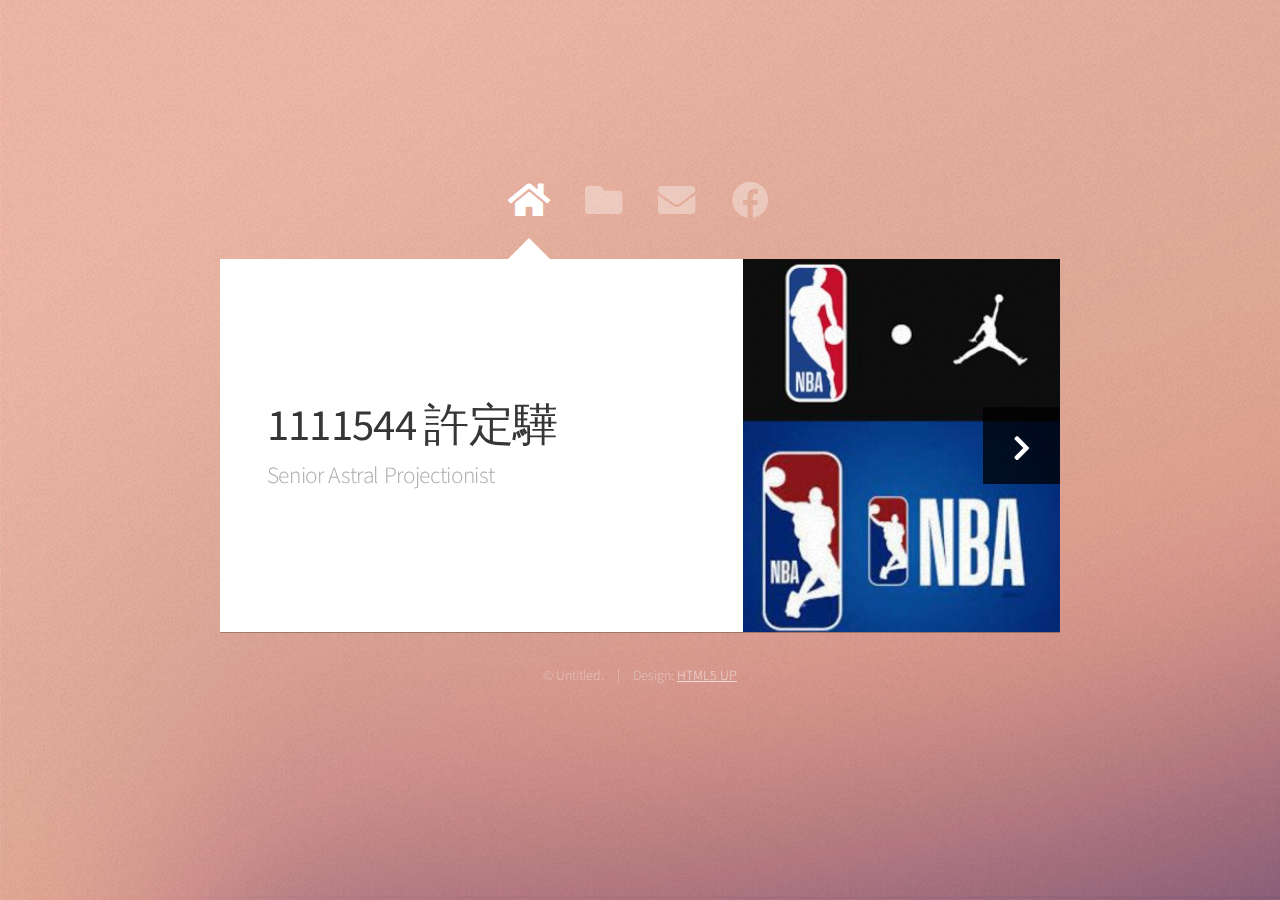
<file: index.html>
<!DOCTYPE HTML>
<html>
	<head>
		<title>Web Fundamentals Workshop</title>
		<meta charset="utf-8" />
		<meta name="viewport" content="width=device-width, initial-scale=1, user-scalable=no" />
		<link rel="stylesheet" href="assets/css/main.css" />
		<noscript><link rel="stylesheet" href="assets/css/noscript.css" /></noscript>
	</head>
	<body class="is-preload">

		<!-- Wrapper-->
			<div id="wrapper">

				<!-- Nav -->
					<nav id="nav">
						<a href="#" class="icon solid fa-home"><span>Home</span></a>
						<a href="#work" class="icon solid fa-folder"><span>Work</span></a>
						<a href="#contact" class="icon solid fa-envelope"><span>Contact</span></a>
						<a href="https://www.facebook.com/profile.php?id=100041051439118" class="icon brands fa-facebook"><span>Twitter</span></a>
					</nav>

				<!-- Main -->
					<div id="main">

						<!-- Me -->
							<article id="home" class="panel intro">
								<header>
									<h1>1111544 許定驊</h1>
									<p>Senior Astral Projectionist</p>
								</header>
								<a href="#work" class="jumplink pic">
									<span class="arrow icon solid fa-chevron-right"><span>See my work</span></span>
									<img src="images/lab0.jpg" alt="" />
								</a>
							</article>

						<!-- Work -->
							<article id="work" class="panel">
								<header>
									<h2>作品</h2>
								</header>
								<p>
									
								</p>
								<section>
									<div class="row">
										<div class="col-4 col-6-medium col-12-small">
											<a target="_blank"href="lab1/index.html" class="image fit"><img src="images/lab1.jpg" alt=""></a>
										</div>
										<div class="col-4 col-6-medium col-12-small">
											<a target="_top"href="lab2/index.html" class="image fit"><img src="images/lab2.jpg" alt=""></a>
								        </div>
										<div class="col-4 col-6-medium col-12-small">
											<a target="_parent"href="lab3/index.html" class="image fit"><img src="images/lab3.jpg" alt=""></a>
										</div>
										<div class="col-4 col-6-medium col-12-small">
											<a target="_self"href="lab4/index.html" class="image fit"><img src="images/lab4.jpg" alt=""></a>
										</div>
										<div class="col-4 col-6-medium col-12-small">
											<a target="_ant"href="lab5/index.html" class="image fit"><img src="images/lab5.jpg" alt=""></a>
										</div>
									    <div class="col-4 col-6-medium col-12-small">
											<a target="_ddd"href="lab6/index.html" class="image fit"><img src="images/lab6.jpg" alt=""></a>
										</div>

										<div class="col-4 col-6-medium col-12-small">
											<a target="_top"href="lab7/index.html" class="image fit"><img src="images/pic07.jpg" alt=""></a>
										</div>
										<div class="col-4 col-6-medium col-12-small">
											<a  target="_blank"href="lab8/index.html" class="image fit"><img src="images/pic08.jpg" alt=""></a>
										</div>
										<div class="col-4 col-6-medium col-12-small">
											<a  target="_aaa"href="lab9/index.html" class="image fit"><img src="images/pic09.jpg" alt=""></a>
										</div>
										<div class="col-4 col-6-medium col-12-small">
											<a  target="_aaa"href="lab10/index.html" class="image fit"><img src="images/pic10.jpg" alt=""></a>
										</div>
										<div class="col-4 col-6-medium col-12-small">
											<a target="_aaa"href="lab11/index.html" class="image fit"><img src="images/pic11.jpg" alt=""></a>
										</div>
										<div class="col-4 col-6-medium col-12-small">
											<a href="#" class="image fit"><img src="images/pic12.jpg" alt=""></a>
										</div>
									</div>
								</section>
								<!--<section>
									<div class="row">
										<div class="col-4 col-6-medium col-12-small">
											<a target="_blank"href="lab1/index.html" class="image fit"><img src="images/lab1.jpg" alt=""></a>
										</div>
										<div class="col-4 col-6-medium col-12-small">
											<a target="_top"href="lab2/index.html" class="image fit"><img src="images/lab2.jpg" alt=""></a>
								        </div>
										<div class="col-4 col-6-medium col-12-small">
											<a target="_parent"href="lab3/index.html" class="image fit"><img src="images/lab3.jpg" alt=""></a>
										</div>
										<div class="col-4 col-6-medium col-12-small">
											<a target="_self"href="lab4/index.html" class="image fit"><img src="images/lab4.jpg" alt=""></a>
										</div>
										<div class="col-4 col-6-medium col-12-small">
											<a target="_ant"href="lab5/index.html" class="image fit"><img src="images/lab5.jpg" alt=""></a>
										</div>
										<div class="col-4 col-6-medium col-12-small">
											<a target="_ddd"href="lab6/index.html" class="image fit"><img src="images/lab6.jpg" alt=""></a>
										</div>
										<div class="col-4 col-6-medium col-12-small">
											<a target="_top"href="lab7/index.html" class="image fit"><img src="images/lab7.jpg" alt=""></a>
								        </div>
										<div class="col-4 col-6-medium col-12-small">
											<a  target="_aaa"href="lab8/index.html"class="image fit"><img src="images/lab8.jpg" alt=""></a>
										</div>
										<div class="col-4 col-6-medium col-12-small">
											<a  target="_bbb"href="lab9/index.html" class="image fit"><img src="images/lab9.jpg" alt=""></a>
										</div>
										<div class="col-4 col-6-medium col-12-small">
											<a  target="_fff"href="lab10/index.html" class="image fit"><img src="images/lab10.jpg" alt=""></a>
										</div>
										<div class="col-4 col-6-medium col-12-small">
											<a href="#" class="image fit"><img src="images/pic11.jpg" alt=""></a>
										</div>
										<div class="col-4 col-6-medium col-12-small">
											<a href="#" class="image fit"><img src="images/pic12.jpg" alt=""></a>
										</div>
									</div>
								</section>
							-->
							</article>
						
						<!-- Contact -->
							<article id="contact" class="panel">
								<header>
									<h2>Contact Me</h2>
								</header>
								<form action="#" method="post">
									<div>
										<div class="row">
											<div class="col-6 col-12-medium">
												<input type="text" name="name" placeholder="Name" />
											</div>
											<div class="col-6 col-12-medium">
												<input type="text" name="email" placeholder="Email" />
											</div>
											<div class="col-12">
												<input type="text" name="subject" placeholder="Subject" />
											</div>
											<div class="col-12">
												<textarea name="message" placeholder="Message" rows="6"></textarea>
											</div>
											<div class="col-12">
												<input type="submit" value="Send Message" />
											</div>
										</div>
									</div>
								</form>
							</article>

					</div>

				<!-- Footer -->
					<div id="footer">
						<ul class="copyright">
							<li>&copy; Untitled.</li><li>Design: <a href="http://html5up.net">HTML5 UP</a></li>
						</ul>
					</div>

			</div>

		<!-- Scripts -->
			<script src="assets/js/jquery.min.js"></script>
			<script src="assets/js/browser.min.js"></script>
			<script src="assets/js/breakpoints.min.js"></script>
			<script src="assets/js/util.js"></script>
			<script src="assets/js/main.js"></script>

	</body>
</html>
</file>
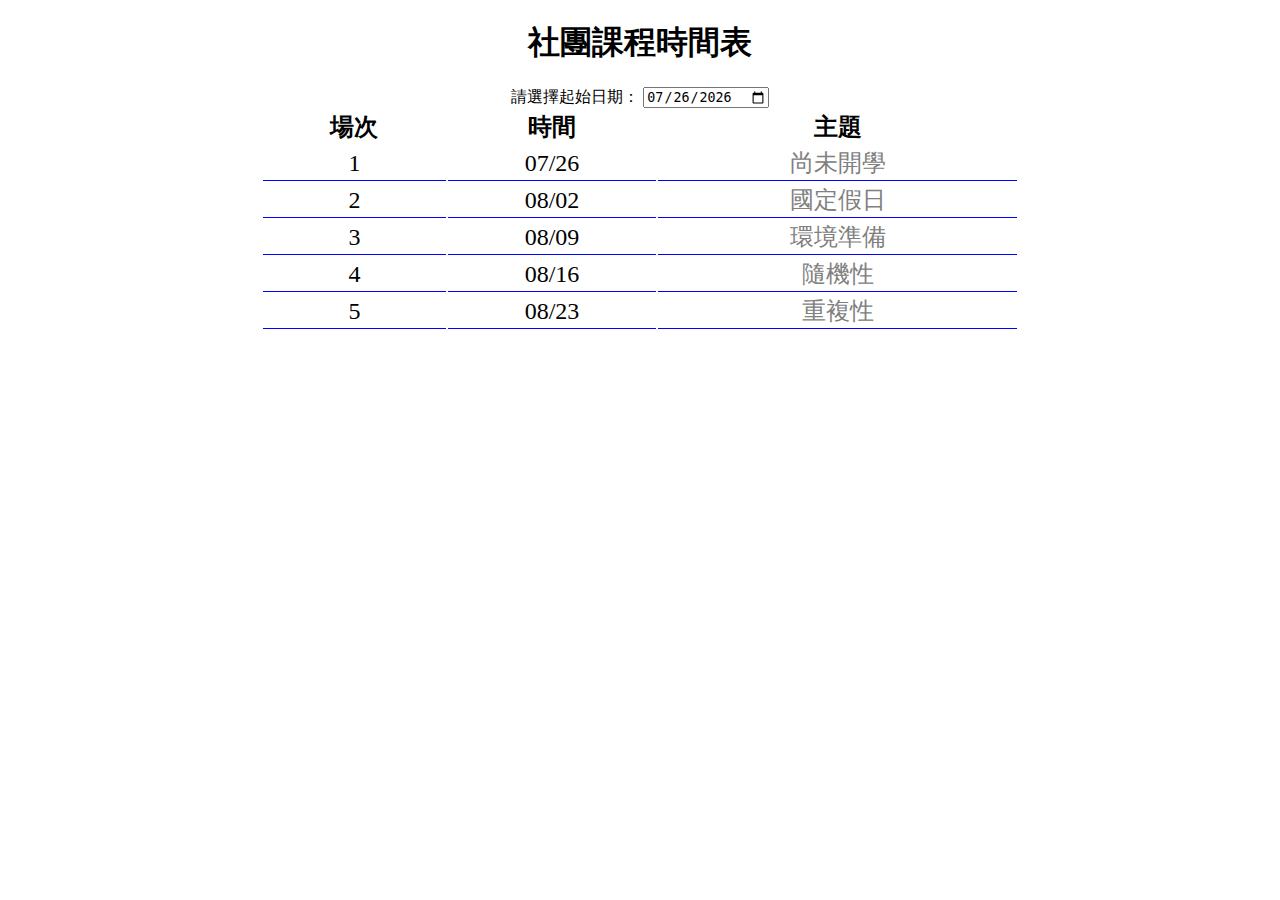
<file: lab2/index.html>
<!DOCTYPE html>
<html>
    <head>
        <meta charset="utf-8">
        <title>Club Course</title>
        <link rel="stylesheet" href="style.css">
    </head>
    <body>
        <h1>社團課程時間表</h1>
        <label for="datePicker">請選擇起始日期：</label>
        <input type="date" id="datePicker">
        <table id="courseTable"></table>
        <script src="https://code.jquery.com/jquery-3.6.0.min.js">
        </script>
        <script src="topic.js"></script>
        <script src="main.js"></script>
    </body>
</html>
</file>
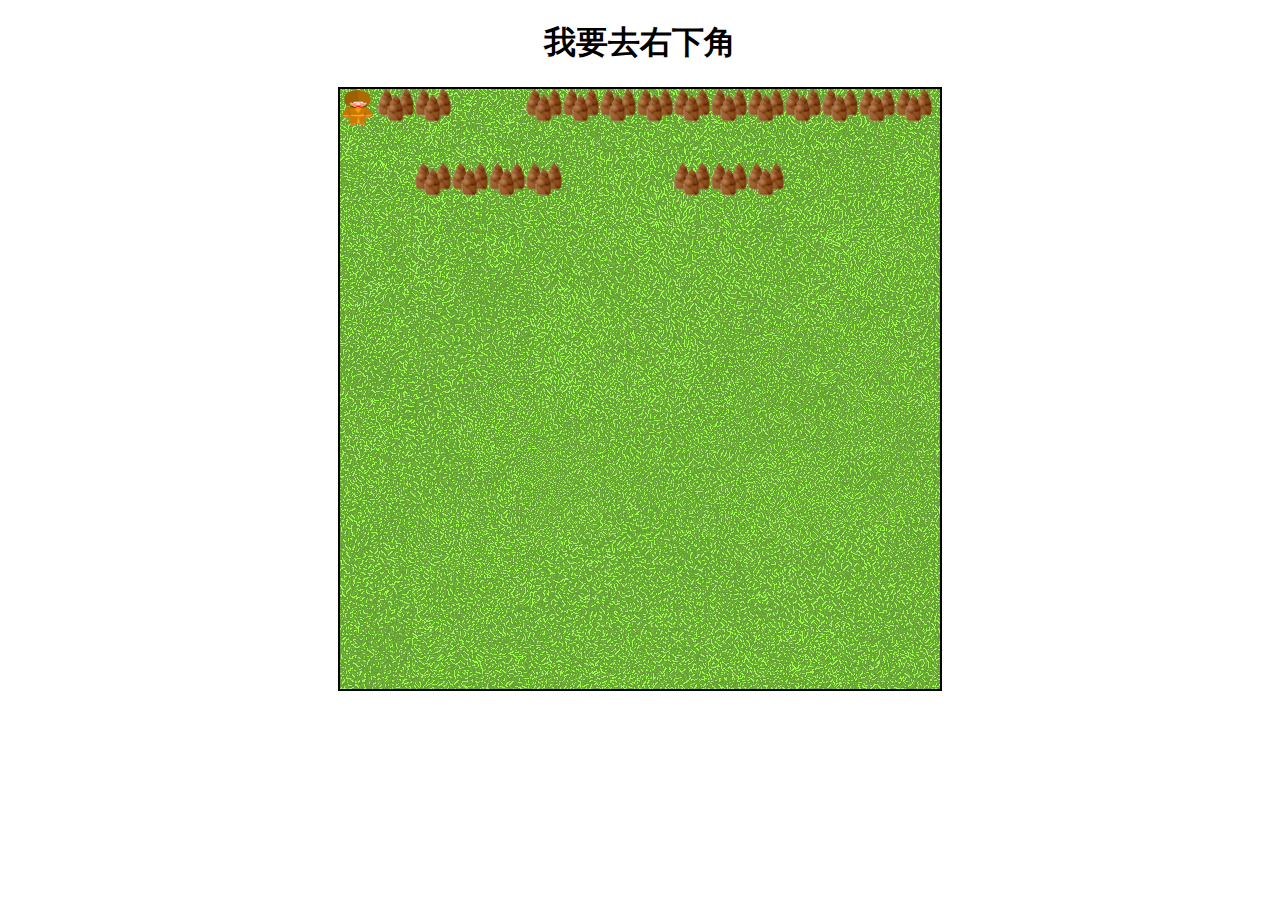
<file: lab4/index.html>
<!DOCTYPEhtml>
    <html>

    <head><meta charset="utf-8">
            <title>SimpleRPG</title>
            <link rel="stylesheet"href="style.css">
    </head>

    <body>
        <h1>我要去右下角</h1>
        <div>
            <canvas id="myCanvas"width="600"height="600"></canvas>
                <p id="talkBox">
                    </p>
        </div>
        <script src="https://code.jquery.com/jquery-3.6.0.min.js">
            </script>
            <script src="main.js">
                </script>
    </body>

    </html>
</file>
<file: assets/css/noscript.css>
/* Wrapper */

	#wrapper {
		opacity: 1 !important;
	}

/* Nav */

	#nav a {
		opacity: 1.0;
	}

		#nav a:before, #nav a:after {
			display: none;
		}

		#nav a span {
			top: 0;
			opacity: 1.0;
		}

			#nav a span:after {
				display: none;
			}

/* Main */

	#main {
		background: none;
		box-shadow: none;
	}

		#main > .panel {
			background: #ffffff;
			margin-bottom: 2em;
		}

			#main > .panel:last-child {
				margin-bottom: 0;
			}
</file>
<file: lab2/style.css>
body{
    text-align: center;
}
table{
    width: 
    60%;margin: 
    auto;font-size: 
    1.5em;
}
td{
    border-bottom: 1px solid blue;
}
</file>
<file: lab4/style.css>
body{
    text-align:center;
}
canvas{
    border:2px solid black;background-image:url(images/grasses68.gif);
}
#talkBox{
    height:20px;color:brown;font-size:26px;font-weight:bold;
}
</file>
<file: assets/css/main.css>
@import url("https://fonts.googleapis.com/css?family=Source+Sans+Pro:300,400,300italic,400italic");
@import url("fontawesome-all.min.css");

html, body, div, span, applet, object,
iframe, h1, h2, h3, h4, h5, h6, p, blockquote,
pre, a, abbr, acronym, address, big, cite,
code, del, dfn, em, img, ins, kbd, q, s, samp,
small, strike, strong, sub, sup, tt, var, b,
u, i, center, dl, dt, dd, ol, ul, li, fieldset,
form, label, legend, table, caption, tbody,
tfoot, thead, tr, th, td, article, aside,
canvas, details, embed, figure, figcaption,
footer, header, hgroup, menu, nav, output, ruby,
section, summary, time, mark, audio, video {
	margin: 0;
	padding: 0;
	border: 0;
	font-size: 100%;
	font: inherit;
	vertical-align: baseline;}

article, aside, details, figcaption, figure,
footer, header, hgroup, menu, nav, section {
	display: block;}

body {
	line-height: 1;
}

ol, ul {
	list-style: none;
}

blockquote, q {
	quotes: none;
}

	blockquote:before, blockquote:after, q:before, q:after {
		content: '';
		content: none;
	}

table {
	border-collapse: collapse;
	border-spacing: 0;
}

body {
	-webkit-text-size-adjust: none;
}

mark {
	background-color: transparent;
	color: inherit;
}

input::-moz-focus-inner {
	border: 0;
	padding: 0;
}

input, select, textarea {
	-moz-appearance: none;
	-webkit-appearance: none;
	-ms-appearance: none;
	appearance: none;
}

/* Row */

	.row {
		display: flex;
		flex-wrap: wrap;
		box-sizing: border-box;
		align-items: stretch;
	}

		.row > * {
			box-sizing: border-box;
		}

		.row.gtr-uniform > * > :last-child {
			margin-bottom: 0;
		}

		.row.aln-left {
			justify-content: flex-start;
		}

		.row.aln-center {
			justify-content: center;
		}

		.row.aln-right {
			justify-content: flex-end;
		}

		.row.aln-top {
			align-items: flex-start;
		}

		.row.aln-middle {
			align-items: center;
		}

		.row.aln-bottom {
			align-items: flex-end;
		}

		.row > .imp {
			order: -1;
		}

		.row > .col-1 {
			width: 8.33333%;
		}

		.row > .off-1 {
			margin-left: 8.33333%;
		}

		.row > .col-2 {
			width: 16.66667%;
		}

		.row > .off-2 {
			margin-left: 16.66667%;
		}

		.row > .col-3 {
			width: 25%;
		}

		.row > .off-3 {
			margin-left: 25%;
		}

		.row > .col-4 {
			width: 33.33333%;
		}

		.row > .off-4 {
			margin-left: 33.33333%;
		}

		.row > .col-5 {
			width: 41.66667%;
		}

		.row > .off-5 {
			margin-left: 41.66667%;
		}

		.row > .col-6 {
			width: 50%;
		}

		.row > .off-6 {
			margin-left: 50%;
		}

		.row > .col-7 {
			width: 58.33333%;
		}

		.row > .off-7 {
			margin-left: 58.33333%;
		}

		.row > .col-8 {
			width: 66.66667%;
		}

		.row > .off-8 {
			margin-left: 66.66667%;
		}

		.row > .col-9 {
			width: 75%;
		}

		.row > .off-9 {
			margin-left: 75%;
		}

		.row > .col-10 {
			width: 83.33333%;
		}

		.row > .off-10 {
			margin-left: 83.33333%;
		}

		.row > .col-11 {
			width: 91.66667%;
		}

		.row > .off-11 {
			margin-left: 91.66667%;
		}

		.row > .col-12 {
			width: 100%;
		}

		.row > .off-12 {
			margin-left: 100%;
		}

		.row.gtr-0 {
			margin-top: 0em;
			margin-left: 0em;
		}

			.row.gtr-0 > * {
				padding: 0em 0 0 0em;
			}

			.row.gtr-0.gtr-uniform {
				margin-top: 0em;
			}

				.row.gtr-0.gtr-uniform > * {
					padding-top: 0em;
				}

		.row.gtr-25 {
			margin-top: -0.3125em;
			margin-left: -0.3125em;
		}

			.row.gtr-25 > * {
				padding: 0.3125em 0 0 0.3125em;
			}

			.row.gtr-25.gtr-uniform {
				margin-top: -0.3125em;
			}

				.row.gtr-25.gtr-uniform > * {
					padding-top: 0.3125em;
				}

		.row.gtr-50 {
			margin-top: -0.625em;
			margin-left: -0.625em;
		}

			.row.gtr-50 > * {
				padding: 0.625em 0 0 0.625em;
			}

			.row.gtr-50.gtr-uniform {
				margin-top: -0.625em;
			}

				.row.gtr-50.gtr-uniform > * {
					padding-top: 0.625em;
				}

		.row {
			margin-top: -1.25em;
			margin-left: -1.25em;
		}

			.row > * {
				padding: 1.25em 0 0 1.25em;
			}

			.row.gtr-uniform {
				margin-top: -1.25em;
			}

				.row.gtr-uniform > * {
					padding-top: 1.25em;
				}

		.row.gtr-150 {
			margin-top: -1.875em;
			margin-left: -1.875em;
		}

			.row.gtr-150 > * {
				padding: 1.875em 0 0 1.875em;
			}

			.row.gtr-150.gtr-uniform {
				margin-top: -1.875em;
			}

				.row.gtr-150.gtr-uniform > * {
					padding-top: 1.875em;
				}

		.row.gtr-200 {
			margin-top: -2.5em;
			margin-left: -2.5em;
		}

			.row.gtr-200 > * {
				padding: 2.5em 0 0 2.5em;
			}

			.row.gtr-200.gtr-uniform {
				margin-top: -2.5em;
			}

				.row.gtr-200.gtr-uniform > * {
					padding-top: 2.5em;
				}

		@media screen and (max-width: 1680px) {

			.row {
				display: flex;
				flex-wrap: wrap;
				box-sizing: border-box;
				align-items: stretch;
			}

				.row > * {
					box-sizing: border-box;
				}

				.row.gtr-uniform > * > :last-child {
					margin-bottom: 0;
				}

				.row.aln-left {
					justify-content: flex-start;
				}

				.row.aln-center {
					justify-content: center;
				}

				.row.aln-right {
					justify-content: flex-end;
				}

				.row.aln-top {
					align-items: flex-start;
				}

				.row.aln-middle {
					align-items: center;
				}

				.row.aln-bottom {
					align-items: flex-end;
				}

				.row > .imp-xlarge {
					order: -1;
				}

				.row > .col-1-xlarge {
					width: 8.33333%;
				}

				.row > .off-1-xlarge {
					margin-left: 8.33333%;
				}

				.row > .col-2-xlarge {
					width: 16.66667%;
				}

				.row > .off-2-xlarge {
					margin-left: 16.66667%;
				}

				.row > .col-3-xlarge {
					width: 25%;
				}

				.row > .off-3-xlarge {
					margin-left: 25%;
				}

				.row > .col-4-xlarge {
					width: 33.33333%;
				}

				.row > .off-4-xlarge {
					margin-left: 33.33333%;
				}

				.row > .col-5-xlarge {
					width: 41.66667%;
				}

				.row > .off-5-xlarge {
					margin-left: 41.66667%;
				}

				.row > .col-6-xlarge {
					width: 50%;
				}

				.row > .off-6-xlarge {
					margin-left: 50%;
				}

				.row > .col-7-xlarge {
					width: 58.33333%;
				}

				.row > .off-7-xlarge {
					margin-left: 58.33333%;
				}

				.row > .col-8-xlarge {
					width: 66.66667%;
				}

				.row > .off-8-xlarge {
					margin-left: 66.66667%;
				}

				.row > .col-9-xlarge {
					width: 75%;
				}

				.row > .off-9-xlarge {
					margin-left: 75%;
				}

				.row > .col-10-xlarge {
					width: 83.33333%;
				}

				.row > .off-10-xlarge {
					margin-left: 83.33333%;
				}

				.row > .col-11-xlarge {
					width: 91.66667%;
				}

				.row > .off-11-xlarge {
					margin-left: 91.66667%;
				}

				.row > .col-12-xlarge {
					width: 100%;
				}

				.row > .off-12-xlarge {
					margin-left: 100%;
				}

				.row.gtr-0 {
					margin-top: 0em;
					margin-left: 0em;
				}

					.row.gtr-0 > * {
						padding: 0em 0 0 0em;
					}

					.row.gtr-0.gtr-uniform {
						margin-top: 0em;
					}

						.row.gtr-0.gtr-uniform > * {
							padding-top: 0em;
						}

				.row.gtr-25 {
					margin-top: -0.3125em;
					margin-left: -0.3125em;
				}

					.row.gtr-25 > * {
						padding: 0.3125em 0 0 0.3125em;
					}

					.row.gtr-25.gtr-uniform {
						margin-top: -0.3125em;
					}

						.row.gtr-25.gtr-uniform > * {
							padding-top: 0.3125em;
						}

				.row.gtr-50 {
					margin-top: -0.625em;
					margin-left: -0.625em;
				}

					.row.gtr-50 > * {
						padding: 0.625em 0 0 0.625em;
					}

					.row.gtr-50.gtr-uniform {
						margin-top: -0.625em;
					}

						.row.gtr-50.gtr-uniform > * {
							padding-top: 0.625em;
						}

				.row {
					margin-top: -1.25em;
					margin-left: -1.25em;
				}

					.row > * {
						padding: 1.25em 0 0 1.25em;
					}

					.row.gtr-uniform {
						margin-top: -1.25em;
					}

						.row.gtr-uniform > * {
							padding-top: 1.25em;
						}

				.row.gtr-150 {
					margin-top: -1.875em;
					margin-left: -1.875em;
				}

					.row.gtr-150 > * {
						padding: 1.875em 0 0 1.875em;
					}

					.row.gtr-150.gtr-uniform {
						margin-top: -1.875em;
					}

						.row.gtr-150.gtr-uniform > * {
							padding-top: 1.875em;
						}

				.row.gtr-200 {
					margin-top: -2.5em;
					margin-left: -2.5em;
				}

					.row.gtr-200 > * {
						padding: 2.5em 0 0 2.5em;
					}

					.row.gtr-200.gtr-uniform {
						margin-top: -2.5em;
					}

						.row.gtr-200.gtr-uniform > * {
							padding-top: 2.5em;
						}

		}

		@media screen and (max-width: 1280px) {

			.row {
				display: flex;
				flex-wrap: wrap;
				box-sizing: border-box;
				align-items: stretch;
			}

				.row > * {
					box-sizing: border-box;
				}

				.row.gtr-uniform > * > :last-child {
					margin-bottom: 0;
				}

				.row.aln-left {
					justify-content: flex-start;
				}

				.row.aln-center {
					justify-content: center;
				}

				.row.aln-right {
					justify-content: flex-end;
				}

				.row.aln-top {
					align-items: flex-start;
				}

				.row.aln-middle {
					align-items: center;
				}

				.row.aln-bottom {
					align-items: flex-end;
				}

				.row > .imp-large {
					order: -1;
				}

				.row > .col-1-large {
					width: 8.33333%;
				}

				.row > .off-1-large {
					margin-left: 8.33333%;
				}

				.row > .col-2-large {
					width: 16.66667%;
				}

				.row > .off-2-large {
					margin-left: 16.66667%;
				}

				.row > .col-3-large {
					width: 25%;
				}

				.row > .off-3-large {
					margin-left: 25%;
				}

				.row > .col-4-large {
					width: 33.33333%;
				}

				.row > .off-4-large {
					margin-left: 33.33333%;
				}

				.row > .col-5-large {
					width: 41.66667%;
				}

				.row > .off-5-large {
					margin-left: 41.66667%;
				}

				.row > .col-6-large {
					width: 50%;
				}

				.row > .off-6-large {
					margin-left: 50%;
				}

				.row > .col-7-large {
					width: 58.33333%;
				}

				.row > .off-7-large {
					margin-left: 58.33333%;
				}

				.row > .col-8-large {
					width: 66.66667%;
				}

				.row > .off-8-large {
					margin-left: 66.66667%;
				}

				.row > .col-9-large {
					width: 75%;
				}

				.row > .off-9-large {
					margin-left: 75%;
				}

				.row > .col-10-large {
					width: 83.33333%;
				}

				.row > .off-10-large {
					margin-left: 83.33333%;
				}

				.row > .col-11-large {
					width: 91.66667%;
				}

				.row > .off-11-large {
					margin-left: 91.66667%;
				}

				.row > .col-12-large {
					width: 100%;
				}

				.row > .off-12-large {
					margin-left: 100%;
				}

				.row.gtr-0 {
					margin-top: 0em;
					margin-left: 0em;
				}

					.row.gtr-0 > * {
						padding: 0em 0 0 0em;
					}

					.row.gtr-0.gtr-uniform {
						margin-top: 0em;
					}

						.row.gtr-0.gtr-uniform > * {
							padding-top: 0em;
						}

				.row.gtr-25 {
					margin-top: -0.3125em;
					margin-left: -0.3125em;
				}

					.row.gtr-25 > * {
						padding: 0.3125em 0 0 0.3125em;
					}

					.row.gtr-25.gtr-uniform {
						margin-top: -0.3125em;
					}

						.row.gtr-25.gtr-uniform > * {
							padding-top: 0.3125em;
						}

				.row.gtr-50 {
					margin-top: -0.625em;
					margin-left: -0.625em;
				}

					.row.gtr-50 > * {
						padding: 0.625em 0 0 0.625em;
					}

					.row.gtr-50.gtr-uniform {
						margin-top: -0.625em;
					}

						.row.gtr-50.gtr-uniform > * {
							padding-top: 0.625em;
						}

				.row {
					margin-top: -1.25em;
					margin-left: -1.25em;
				}

					.row > * {
						padding: 1.25em 0 0 1.25em;
					}

					.row.gtr-uniform {
						margin-top: -1.25em;
					}

						.row.gtr-uniform > * {
							padding-top: 1.25em;
						}

				.row.gtr-150 {
					margin-top: -1.875em;
					margin-left: -1.875em;
				}

					.row.gtr-150 > * {
						padding: 1.875em 0 0 1.875em;
					}

					.row.gtr-150.gtr-uniform {
						margin-top: -1.875em;
					}

						.row.gtr-150.gtr-uniform > * {
							padding-top: 1.875em;
						}

				.row.gtr-200 {
					margin-top: -2.5em;
					margin-left: -2.5em;
				}

					.row.gtr-200 > * {
						padding: 2.5em 0 0 2.5em;
					}

					.row.gtr-200.gtr-uniform {
						margin-top: -2.5em;
					}

						.row.gtr-200.gtr-uniform > * {
							padding-top: 2.5em;
						}

		}

		@media screen and (max-width: 980px) {

			.row {
				display: flex;
				flex-wrap: wrap;
				box-sizing: border-box;
				align-items: stretch;
			}

				.row > * {
					box-sizing: border-box;
				}

				.row.gtr-uniform > * > :last-child {
					margin-bottom: 0;
				}

				.row.aln-left {
					justify-content: flex-start;
				}

				.row.aln-center {
					justify-content: center;
				}

				.row.aln-right {
					justify-content: flex-end;
				}

				.row.aln-top {
					align-items: flex-start;
				}

				.row.aln-middle {
					align-items: center;
				}

				.row.aln-bottom {
					align-items: flex-end;
				}

				.row > .imp-medium {
					order: -1;
				}

				.row > .col-1-medium {
					width: 8.33333%;
				}

				.row > .off-1-medium {
					margin-left: 8.33333%;
				}

				.row > .col-2-medium {
					width: 16.66667%;
				}

				.row > .off-2-medium {
					margin-left: 16.66667%;
				}

				.row > .col-3-medium {
					width: 25%;
				}

				.row > .off-3-medium {
					margin-left: 25%;
				}

				.row > .col-4-medium {
					width: 33.33333%;
				}

				.row > .off-4-medium {
					margin-left: 33.33333%;
				}

				.row > .col-5-medium {
					width: 41.66667%;
				}

				.row > .off-5-medium {
					margin-left: 41.66667%;
				}

				.row > .col-6-medium {
					width: 50%;
				}

				.row > .off-6-medium {
					margin-left: 50%;
				}

				.row > .col-7-medium {
					width: 58.33333%;
				}

				.row > .off-7-medium {
					margin-left: 58.33333%;
				}

				.row > .col-8-medium {
					width: 66.66667%;
				}

				.row > .off-8-medium {
					margin-left: 66.66667%;
				}

				.row > .col-9-medium {
					width: 75%;
				}

				.row > .off-9-medium {
					margin-left: 75%;
				}

				.row > .col-10-medium {
					width: 83.33333%;
				}

				.row > .off-10-medium {
					margin-left: 83.33333%;
				}

				.row > .col-11-medium {
					width: 91.66667%;
				}

				.row > .off-11-medium {
					margin-left: 91.66667%;
				}

				.row > .col-12-medium {
					width: 100%;
				}

				.row > .off-12-medium {
					margin-left: 100%;
				}

				.row.gtr-0 {
					margin-top: 0em;
					margin-left: 0em;
				}

					.row.gtr-0 > * {
						padding: 0em 0 0 0em;
					}

					.row.gtr-0.gtr-uniform {
						margin-top: 0em;
					}

						.row.gtr-0.gtr-uniform > * {
							padding-top: 0em;
						}

				.row.gtr-25 {
					margin-top: -0.3125em;
					margin-left: -0.3125em;
				}

					.row.gtr-25 > * {
						padding: 0.3125em 0 0 0.3125em;
					}

					.row.gtr-25.gtr-uniform {
						margin-top: -0.3125em;
					}

						.row.gtr-25.gtr-uniform > * {
							padding-top: 0.3125em;
						}

				.row.gtr-50 {
					margin-top: -0.625em;
					margin-left: -0.625em;
				}

					.row.gtr-50 > * {
						padding: 0.625em 0 0 0.625em;
					}

					.row.gtr-50.gtr-uniform {
						margin-top: -0.625em;
					}

						.row.gtr-50.gtr-uniform > * {
							padding-top: 0.625em;
						}

				.row {
					margin-top: -1.25em;
					margin-left: -1.25em;
				}

					.row > * {
						padding: 1.25em 0 0 1.25em;
					}

					.row.gtr-uniform {
						margin-top: -1.25em;
					}

						.row.gtr-uniform > * {
							padding-top: 1.25em;
						}

				.row.gtr-150 {
					margin-top: -1.875em;
					margin-left: -1.875em;
				}

					.row.gtr-150 > * {
						padding: 1.875em 0 0 1.875em;
					}

					.row.gtr-150.gtr-uniform {
						margin-top: -1.875em;
					}

						.row.gtr-150.gtr-uniform > * {
							padding-top: 1.875em;
						}

				.row.gtr-200 {
					margin-top: -2.5em;
					margin-left: -2.5em;
				}

					.row.gtr-200 > * {
						padding: 2.5em 0 0 2.5em;
					}

					.row.gtr-200.gtr-uniform {
						margin-top: -2.5em;
					}

						.row.gtr-200.gtr-uniform > * {
							padding-top: 2.5em;
						}

		}

		@media screen and (max-width: 736px) {

			.row {
				display: flex;
				flex-wrap: wrap;
				box-sizing: border-box;
				align-items: stretch;
			}

				.row > * {
					box-sizing: border-box;
				}

				.row.gtr-uniform > * > :last-child {
					margin-bottom: 0;
				}

				.row.aln-left {
					justify-content: flex-start;
				}

				.row.aln-center {
					justify-content: center;
				}

				.row.aln-right {
					justify-content: flex-end;
				}

				.row.aln-top {
					align-items: flex-start;
				}

				.row.aln-middle {
					align-items: center;
				}

				.row.aln-bottom {
					align-items: flex-end;
				}

				.row > .imp-small {
					order: -1;
				}

				.row > .col-1-small {
					width: 8.33333%;
				}

				.row > .off-1-small {
					margin-left: 8.33333%;
				}

				.row > .col-2-small {
					width: 16.66667%;
				}

				.row > .off-2-small {
					margin-left: 16.66667%;
				}

				.row > .col-3-small {
					width: 25%;
				}

				.row > .off-3-small {
					margin-left: 25%;
				}

				.row > .col-4-small {
					width: 33.33333%;
				}

				.row > .off-4-small {
					margin-left: 33.33333%;
				}

				.row > .col-5-small {
					width: 41.66667%;
				}

				.row > .off-5-small {
					margin-left: 41.66667%;
				}

				.row > .col-6-small {
					width: 50%;
				}

				.row > .off-6-small {
					margin-left: 50%;
				}

				.row > .col-7-small {
					width: 58.33333%;
				}

				.row > .off-7-small {
					margin-left: 58.33333%;
				}

				.row > .col-8-small {
					width: 66.66667%;
				}

				.row > .off-8-small {
					margin-left: 66.66667%;
				}

				.row > .col-9-small {
					width: 75%;
				}

				.row > .off-9-small {
					margin-left: 75%;
				}

				.row > .col-10-small {
					width: 83.33333%;
				}

				.row > .off-10-small {
					margin-left: 83.33333%;
				}

				.row > .col-11-small {
					width: 91.66667%;
				}

				.row > .off-11-small {
					margin-left: 91.66667%;
				}

				.row > .col-12-small {
					width: 100%;
				}

				.row > .off-12-small {
					margin-left: 100%;
				}

				.row.gtr-0 {
					margin-top: 0em;
					margin-left: 0em;
				}

					.row.gtr-0 > * {
						padding: 0em 0 0 0em;
					}

					.row.gtr-0.gtr-uniform {
						margin-top: 0em;
					}

						.row.gtr-0.gtr-uniform > * {
							padding-top: 0em;
						}

				.row.gtr-25 {
					margin-top: -0.3125em;
					margin-left: -0.3125em;
				}

					.row.gtr-25 > * {
						padding: 0.3125em 0 0 0.3125em;
					}

					.row.gtr-25.gtr-uniform {
						margin-top: -0.3125em;
					}

						.row.gtr-25.gtr-uniform > * {
							padding-top: 0.3125em;
						}

				.row.gtr-50 {
					margin-top: -0.625em;
					margin-left: -0.625em;
				}

					.row.gtr-50 > * {
						padding: 0.625em 0 0 0.625em;
					}

					.row.gtr-50.gtr-uniform {
						margin-top: -0.625em;
					}

						.row.gtr-50.gtr-uniform > * {
							padding-top: 0.625em;
						}

				.row {
					margin-top: -1.25em;
					margin-left: -1.25em;
				}

					.row > * {
						padding: 1.25em 0 0 1.25em;
					}

					.row.gtr-uniform {
						margin-top: -1.25em;
					}

						.row.gtr-uniform > * {
							padding-top: 1.25em;
						}

				.row.gtr-150 {
					margin-top: -1.875em;
					margin-left: -1.875em;
				}

					.row.gtr-150 > * {
						padding: 1.875em 0 0 1.875em;
					}

					.row.gtr-150.gtr-uniform {
						margin-top: -1.875em;
					}

						.row.gtr-150.gtr-uniform > * {
							padding-top: 1.875em;
						}

				.row.gtr-200 {
					margin-top: -2.5em;
					margin-left: -2.5em;
				}

					.row.gtr-200 > * {
						padding: 2.5em 0 0 2.5em;
					}

					.row.gtr-200.gtr-uniform {
						margin-top: -2.5em;
					}

						.row.gtr-200.gtr-uniform > * {
							padding-top: 2.5em;
						}

		}

/* Basic */

	html {
		box-sizing: border-box;
	}

	*, *:before, *:after {
		box-sizing: inherit;
	}

	body {
		background-image: url("images/overlay.png"), url("images/bg.jpg");
		background-repeat: repeat, no-repeat;
		background-size: auto, 100% 100%;
		background-attachment: fixed;
		overflow-y: scroll;
	}

		body.is-preload *, body.is-preload *:before, body.is-preload *:after {
			-moz-animation: none !important;
			-webkit-animation: none !important;
			-ms-animation: none !important;
			animation: none !important;
			-moz-transition: none !important;
			-webkit-transition: none !important;
			-ms-transition: none !important;
			transition: none !important;
		}

	body, input, textarea, select {
		font-family: 'Source Sans Pro', sans-serif;
		font-weight: 300;
		color: #777777;
		font-size: 20pt;
		line-height: 1.75em;
	}

		@media screen and (max-width: 1680px) {

			body, input, textarea, select {
				font-size: 15pt;
			}

		}

		@media screen and (max-width: 1280px) {

			body, input, textarea, select {
				font-size: 14pt;
			}

		}

		@media screen and (max-width: 736px) {

			body, input, textarea, select {
				font-size: 12pt;
			}

		}

		@media screen and (max-width: 360px) {

			body, input, textarea, select {
				font-size: 11pt;
			}

		}

	strong, b, h1, h2, h3, h4, h5, h6 {
		font-weight: 400;
		color: #363636;
	}

	h1 {
		font-size: 2.4em;
		letter-spacing: -0.015em;
	}

	h2 {
		font-size: 1.8em;
		letter-spacing: -0.015em;
	}

	h3, h4, h5, h6 {
		font-size: 1.25em;
		letter-spacing: -0.015em;
	}

	@media screen and (max-width: 736px) {

		h1 {
			font-size: 1.75em;
		}

		h2 {
			font-size: 1.375em;
		}

		h3, h4, h5, h6 {
			font-size: 1em;
		}

	}

	blockquote {
		border-left: solid 0.5em #ddd;
		padding: 1em 0 1em 2em;
		font-style: italic;
	}

	em, i {
		font-style: italic;
	}

	hr {
		border: 0;
		border-top: solid 1px #ddd;
		padding: 1.5em 0 0 0;
		margin: 1.75em 0 0 0;
	}

	sub {
		position: relative;
		top: 0.5em;
		font-size: 0.8em;
	}

	sup {
		position: relative;
		top: -0.5em;
		font-size: 0.8em;
	}

	br.clear {
		clear: both;
	}

	p, ul, ol, dl, table, blockquote, form {
		margin-bottom: 2em;
	}

/* Table */

	table {
		width: 100%;
	}

		table.default tbody tr {
			border-bottom: solid 1px #f4f4f4;
		}

		table.default td {
			padding: 0.5em 1em 0.5em 1em;
		}

		table.default th {
			text-align: left;
			font-weight: 400;
			padding: 0.5em 1em 0.5em 1em;
		}

		table.default thead {
			border-bottom: solid 2px #f4f4f4;
		}

/* Form */

	form label {
		display: block;
		font-weight: 400;
		color: #363636;
		margin: 0 0 1em 0;
	}

	form input[type="text"],
	form input[type="email"],
	form input[type="password"],
	form select,
	form textarea {
		-webkit-appearance: none;
		border: 0;
		background: #f4f4f4;
		padding: 0.75em;
		width: 100%;
		-moz-transition: background-color .25s ease-in-out;
		-webkit-transition: background-color .25s ease-in-out;
		-ms-transition: background-color .25s ease-in-out;
		transition: background-color .25s ease-in-out;
	}

		form input[type="text"]:focus,
		form input[type="email"]:focus,
		form input[type="password"]:focus,
		form select:focus,
		form textarea:focus {
			background: #f8f8f8;
		}

	form input[type="text"],
	form input[type="email"],
	form input[type="password"],
	form select {
		line-height: 1.35em;
	}

	form ::-webkit-input-placeholder {
		color: #999;
	}

	form :-moz-placeholder {
		color: #999;
	}

	form ::-moz-placeholder {
		color: #999;
	}

	form :-ms-input-placeholder {
		color: #999;
	}

/* Section/Article */

	section, article {
		margin-bottom: 3em;
	}

		section > :last-child, section:last-child, article > :last-child, article:last-child {
			margin-bottom: 0;
		}

	header {
		margin: 0 0 1.5em 0;
	}

		header > p {
			margin: 0.5em 0 0 0;
			color: #aaa;
		}

		@media screen and (max-width: 736px) {

			header {
				margin: 0 0 1em 0;
			}

		}

/* Image */

	.image {
		display: inline-block;
	}

		.image img {
			display: block;
			width: 100%;
		}

		.image.fit {
			display: block;
			width: 100%;
		}

		.image.featured {
			display: block;
			width: 100%;
			margin: 0 0 2em 0;
		}

		.image.left {
			float: left;
			margin: 0 2em 2em 0;
		}

		.image.centered {
			display: block;
			margin: 0 0 2em 0;
		}

			.image.centered img {
				margin: 0 auto;
				width: auto;
			}

/* Button */

	input[type="button"],
	input[type="submit"],
	input[type="reset"],
	button,
	.button {
		-moz-transition: background-color .25s ease-in-out;
		-webkit-transition: background-color .25s ease-in-out;
		-ms-transition: background-color .25s ease-in-out;
		transition: background-color .25s ease-in-out;
		-webkit-appearance: none;
		display: inline-block;
		background-color: #222222;
		color: #ffffff;
		border: 0;
		cursor: pointer;
		outline: 0;
		padding: 0.7em 1.5em 0.7em 1.5em;
	}

		input[type="button"]:hover,
		input[type="submit"]:hover,
		input[type="reset"]:hover,
		button:hover,
		.button:hover {
			background-color: #333333;
		}

		input[type="button"]:active,
		input[type="submit"]:active,
		input[type="reset"]:active,
		button:active,
		.button:active {
			background-color: #444444;
		}

		input[type="button"].alt,
		input[type="submit"].alt,
		input[type="reset"].alt,
		button.alt,
		.button.alt {
			background-color: #777777;
		}

			input[type="button"].alt:hover,
			input[type="submit"].alt:hover,
			input[type="reset"].alt:hover,
			button.alt:hover,
			.button.alt:hover {
				background-color: #888888;
			}

			input[type="button"].alt:active,
			input[type="submit"].alt:active,
			input[type="reset"].alt:active,
			button.alt:active,
			.button.alt:active {
				background-color: #999999;
			}

		input[type="button"].small,
		input[type="submit"].small,
		input[type="reset"].small,
		button.small,
		.button.small {
			font-size: 0.75em;
		}

		input[type="button"].large,
		input[type="submit"].large,
		input[type="reset"].large,
		button.large,
		.button.large {
			font-size: 1.25em;
			padding: 0.5em 1.25em 0.5em 1.25em;
		}

		input[type="button"].xlarge,
		input[type="submit"].xlarge,
		input[type="reset"].xlarge,
		button.xlarge,
		.button.xlarge {
			font-size: 1.5em;
			padding: 0.5em 1.25em 0.5em 1.25em;
		}

		@media screen and (max-width: 736px) {

			input[type="button"],
			input[type="submit"],
			input[type="reset"],
			button,
			.button {
				width: 100%;
			}

		}

/* List */

	ul {
		list-style: disc;
		padding-left: 1em;
	}

		ul li {
			padding-left: 0.5em;
		}

	ol {
		list-style: decimal;
		padding-left: 1.25em;
	}

		ol li {
			padding-left: 0.25em;
		}

/* Actions */

	ul.actions {
		list-style: none;
		padding-left: 0;
	}

		ul.actions li {
			display: inline-block;
			padding-left: 0;
			margin: 0 0 0 0.5em;
		}

			ul.actions li:first-child {
				margin-left: 0;
			}

		@media screen and (max-width: 736px) {

			ul.actions li {
				display: block;
				margin: 0.75em 0 0 0;
			}

				ul.actions li:first-child {
					margin-top: 0;
				}

		}

/* Icons */

	.icon {
		text-decoration: none;
		position: relative;
		text-decoration: none;
	}

		.icon:before {
			-moz-osx-font-smoothing: grayscale;
			-webkit-font-smoothing: antialiased;
			display: inline-block;
			font-style: normal;
			font-variant: normal;
			text-rendering: auto;
			line-height: 1;
			text-transform: none !important;
			font-family: 'Font Awesome 5 Free';
			font-weight: 400;
		}

		.icon.solid:before {
			font-weight: 900;
		}

		.icon.brands:before {
			font-family: 'Font Awesome 5 Brands';
		}

		.icon:before {
			line-height: inherit;
		}

		.icon > .label {
			display: none;
		}

/* Nav */

	#nav {
		text-align: center;
		height: 4.25em;
		cursor: default;
	}

		#nav a {
			position: relative;
			display: inline-block;
			color: #ffffff;
			width: 1em;
			height: 1em;
			line-height: 0.9em;
			font-size: 2.5em;
			margin: 0 0.25em 0 0.25em;
			opacity: 0.35;
			outline: 0;
			-moz-transition: opacity .25s ease-in-out;
			-webkit-transition: opacity .25s ease-in-out;
			-ms-transition: opacity .25s ease-in-out;
			transition: opacity .25s ease-in-out;
		}

			#nav a.icon:before {
				padding-right: 0;
			}

			#nav a:before {
				font-size: 0.8em;
			}

			#nav a:after {
				content: '';
				display: block;
				position: absolute;
				left: 50%;
				bottom: -0.75em;
				margin-left: -0.5em;
				border-bottom: solid 0em #ffffff;
				border-left: solid 0.5em transparent;
				border-right: solid 0.5em transparent;
				-moz-transition: border-bottom-width .25s ease-in-out;
				-webkit-transition: border-bottom-width .25s ease-in-out;
				-ms-transition: border-bottom-width .25s ease-in-out;
				transition: border-bottom-width .25s ease-in-out;
			}

			#nav a span {
				display: block;
				position: absolute;
				background: #222222;
				color: #ffffff;
				top: -2.75em;
				font-size: 0.3em;
				height: 2.25em;
				line-height: 2.25em;
				left: 50%;
				opacity: 0;
				-moz-transition: opacity .25s ease-in-out;
				-webkit-transition: opacity .25s ease-in-out;
				-ms-transition: opacity .25s ease-in-out;
				transition: opacity .25s ease-in-out;
				width: 5.5em;
				margin-left: -2.75em;
			}

				#nav a span:after {
					content: '';
					display: block;
					position: absolute;
					bottom: -0.4em;
					left: 50%;
					margin-left: -0.6em;
					border-top: solid 0.6em #222222;
					border-left: solid 0.6em transparent;
					border-right: solid 0.6em transparent;
				}

			#nav a:hover {
				opacity: 1.0;
			}

				#nav a:hover span {
					opacity: 1.0;
				}

			#nav a.active {
				opacity: 1.0;
			}

				#nav a.active:after {
					border-bottom-width: 0.5em;
				}

		@media screen and (max-width: 980px) {

			#nav a span {
				display: none;
			}

		}

/* Wrapper */

	#wrapper {
		width: 45em;
		margin: 0 auto;
		min-height: 100vh;
		max-width: 100%;
		padding: 4em 0;
		display: -moz-flex;
		display: -webkit-flex;
		display: -ms-flex;
		display: flex;
		-moz-flex-direction: column;
		-webkit-flex-direction: column;
		-ms-flex-direction: column;
		flex-direction: column;
		-moz-align-items: center;
		-webkit-align-items: center;
		-ms-align-items: center;
		align-items: center;
		-moz-justify-content: center;
		-webkit-justify-content: center;
		-ms-justify-content: center;
		justify-content: center;
		-moz-transition: opacity 1s ease-in-out;
		-webkit-transition: opacity 1s ease-in-out;
		-ms-transition: opacity 1s ease-in-out;
		transition: opacity 1s ease-in-out;
	}

		body.is-preload #wrapper {
			opacity: 0;
		}

		@media screen and (max-width: 1280px) {

			#wrapper {
				padding: 3em 0;
				max-width: calc(100% - 6em);
			}

		}

		@media screen and (max-width: 980px) {

			#wrapper {
				padding: 1.5em 0;
				max-width: calc(100% - 8em);
			}

		}

		@media screen and (max-width: 736px) {

			#wrapper {
				padding: 1em 0;
				max-width: calc(100% - 2em);
			}

		}

		@media screen and (max-width: 360px) {

			#wrapper {
				padding: 1em 0;
				max-width: 100%;
			}

		}

/* Main */

	#main {
		position: relative;
		overflow: hidden;
		width: 100%;
		background: #ffffff;
		box-shadow: 0px 1px 0px 0px rgba(0, 0, 0, 0.25);
		-moz-transition: min-height 0.5s ease-in-out, max-height 0.5s ease-in-out;
		-webkit-transition: min-height 0.5s ease-in-out, max-height 0.5s ease-in-out;
		-ms-transition: min-height 0.5s ease-in-out, max-height 0.5s ease-in-out;
		transition: min-height 0.5s ease-in-out, max-height 0.5s ease-in-out;
	}

		#main > .panel {
			-moz-transition: opacity 0.25s ease-in-out;
			-webkit-transition: opacity 0.25s ease-in-out;
			-ms-transition: opacity 0.25s ease-in-out;
			transition: opacity 0.25s ease-in-out;
			margin-bottom: 0;
			position: relative;
			padding: 3.5em 2.5em 2.5em 2.5em;
			width: 100%;
		}

			#main > .panel.inactive {
				opacity: 0;
			}

			@media screen and (max-width: 736px) {

				#main > .panel {
					padding: 2em 1.5em 1.5em 1.5em;
				}

			}

			#main > .panel.intro {
				padding: 0;
				height: 20em;
				display: -moz-flex;
				display: -webkit-flex;
				display: -ms-flex;
				display: flex;
				-moz-flex-direction: row;
				-webkit-flex-direction: row;
				-ms-flex-direction: row;
				flex-direction: row;
				-moz-align-items: center;
				-webkit-align-items: center;
				-ms-align-items: center;
				align-items: center;
			}

				#main > .panel.intro .pic {
					text-decoration: none;
					position: relative;
					-moz-flex-grow: 0;
					-webkit-flex-grow: 0;
					-ms-flex-grow: 0;
					flex-grow: 0;
					-moz-flex-shrink: 0;
					-webkit-flex-shrink: 0;
					-ms-flex-shrink: 0;
					flex-shrink: 0;
					width: 17em;
					height: 100%;
				}

					#main > .panel.intro .pic:before {
						content: '';
						position: absolute;
						top: 0;
						left: 0;
						background: url("images/overlay.png");
						width: 100%;
						height: 100%;
						z-index: 1;
					}

					#main > .panel.intro .pic img {
						position: relative;
						display: block;
						position: absolute;
						top: 0;
						left: 0;
						width: 100%;
						height: 100%;
						-moz-object-fit: cover;
						-webkit-object-fit: cover;
						-ms-object-fit: cover;
						object-fit: cover;
						-moz-object-position: center;
						-webkit-object-position: center;
						-ms-object-position: center;
						object-position: center;
					}

					#main > .panel.intro .pic .arrow {
						display: block;
						position: absolute;
						right: 0;
						top: 50%;
						margin-top: -1.375em;
						width: 2.75em;
						height: 2.75em;
						background: #000;
						background: rgba(0, 0, 0, 0.75);
						color: #ffffff;
						text-align: center;
						line-height: 2.75em;
						font-size: 1.5em;
						z-index: 1;
						-moz-transition: width .15s ease-in-out, padding-right .15s ease-in-out;
						-webkit-transition: width .15s ease-in-out, padding-right .15s ease-in-out;
						-ms-transition: width .15s ease-in-out, padding-right .15s ease-in-out;
						transition: width .15s ease-in-out, padding-right .15s ease-in-out;
					}

						#main > .panel.intro .pic .arrow:before {
							position: relative;
							padding-right: 0;
							top: 0.125em;
						}

						#main > .panel.intro .pic .arrow span {
							display: block;
							text-indent: -9999px;
						}

					#main > .panel.intro .pic:hover .arrow {
						width: 3em;
						padding-right: 0.25em;
					}

				#main > .panel.intro header {
					-moz-flex-grow: 1;
					-webkit-flex-grow: 1;
					-ms-flex-grow: 1;
					flex-grow: 1;
					-moz-flex-shrink: 1;
					-webkit-flex-shrink: 1;
					-ms-flex-shrink: 1;
					flex-shrink: 1;
					padding: 3.5em 2.5em;
					margin-bottom: 0;
					width: 100%;
				}

					#main > .panel.intro header h1 {
						line-height: 1.25em;
						margin-bottom: 0;
					}

					#main > .panel.intro header p {
						letter-spacing: -0.015em;
						font-size: 1.25em;
						margin: 0.25em 0 0 0;
					}

				@media screen and (max-width: 980px) {

					#main > .panel.intro {
						-moz-flex-direction: column;
						-webkit-flex-direction: column;
						-ms-flex-direction: column;
						flex-direction: column;
						height: auto;
					}

						#main > .panel.intro .pic {
							height: 25em;
							width: 100%;
						}

						#main > .panel.intro header {
							padding: 4em;
							text-align: center;
						}

				}

				@media screen and (max-width: 736px) {

					#main > .panel.intro .pic {
						height: 20em;
					}

					#main > .panel.intro header {
						padding: 2.75em 2em 2.5em 2em;
					}

						#main > .panel.intro header p {
							font-size: 1em;
							margin: 0.25em 0 0 0;
						}

				}

/* Footer */

	#footer {
		color: rgba(255, 255, 255, 0.45);
		text-align: center;
		padding: 2em 0 0 0;
		font-size: 0.75em;
	}

		#footer a {
			color: #ddd;
			color: rgba(255, 255, 255, 0.65);
			-moz-transition: color .25s ease-in-out;
			-webkit-transition: color .25s ease-in-out;
			-ms-transition: color .25s ease-in-out;
			transition: color .25s ease-in-out;
		}

			#footer a:hover {
				color: white;
			}

		#footer .copyright {
			list-style: none;
			padding-left: 0;
		}

			#footer .copyright li {
				display: inline-block;
				padding-left: 1em;
				margin-left: 1em;
				border-left: solid 1px rgba(255, 255, 255, 0.25);
				line-height: 1;
			}

				#footer .copyright li:first-child {
					padding-left: 0;
					margin-left: 0;
					border-left: 0;
				}

		@media screen and (max-width: 736px) {

			#footer .copyright li {
				padding-left: 0.5em;
				margin-left: 0.5em;
			}

		}
</file>
